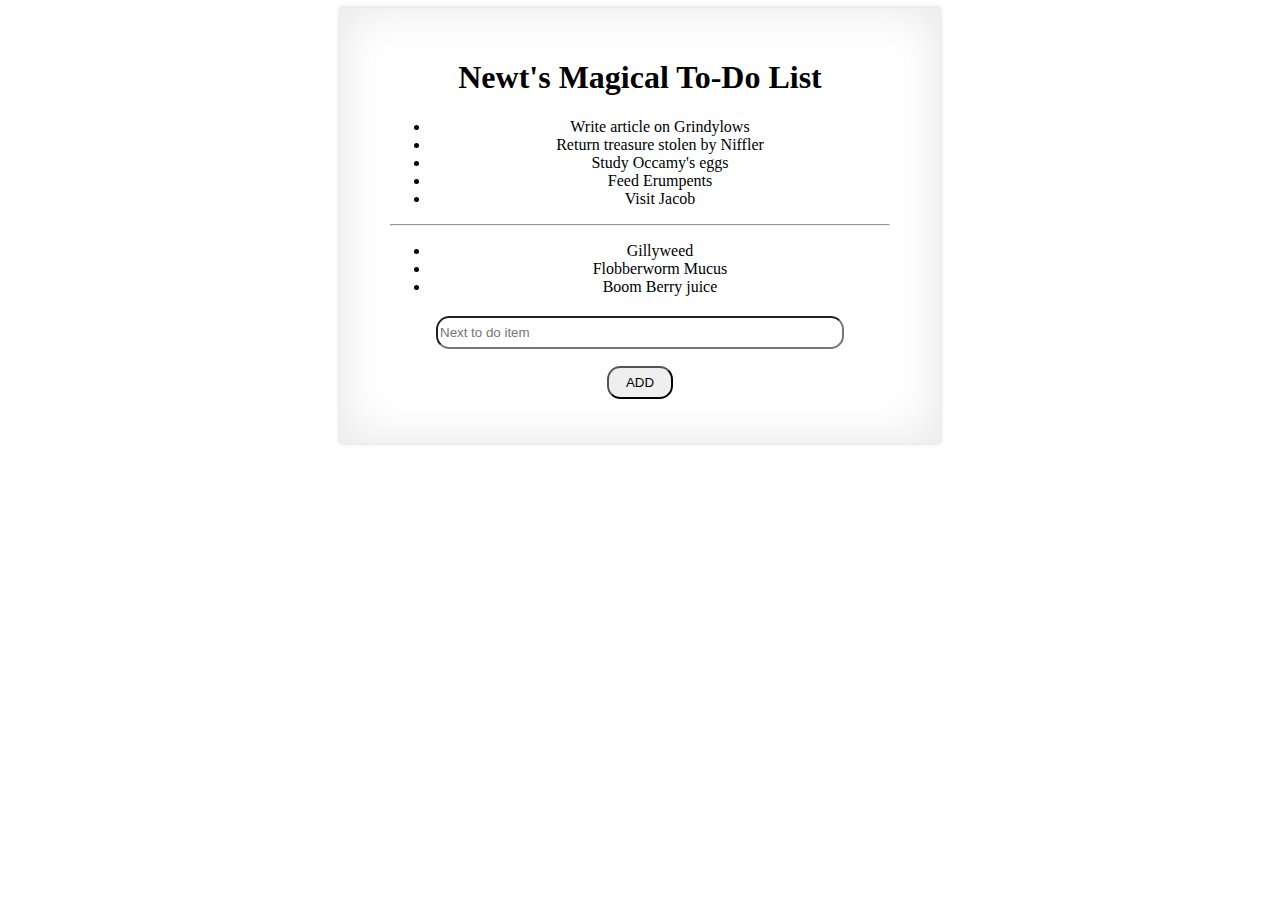
<file: OneDrive/ElevenFiftyProjects/codingFoundations/JavascriptProjects/domFundamentals/index.html>
<!DOCTYPE html>
<html lang="en">
<head>
  <meta charset="UTF-8">
  <meta name="viewport" content="width=device-width, initial-scale=1.0">
  <meta http-equiv="X-UA-Compatible" content="ie=edge">
  <title>Newt's Magical To-Do List</title>
  <link rel="stylesheet" href="index.css">
</head>
<body>
  <div id="list">
    <h1 id="listTitle">Newt's Magical To-Do List</h1>
    <div id="toDoDiv">
      <ul>
        <li class="listItem">Write article on Grindylows</li>
        <li class="listItem">Return treasure stolen by Niffler</li>
        <li class="listItem">Study Occamy's eggs</li>
        <li class="listItem">Feed Erumpents</li>
        <li class="listItem">Visit Jacob</li>
      </ul>
    </div>
    <hr />
    <div id="groceryDiv">
      <ul id="groceryList">
        <li class="groceryItem">Gillyweed</li>
        <li class="groceryItem">Flobberworm Mucus</li>
        <li class="groceryItem">Boom Berry juice</li>
      </ul>
    </div>
    <div id="inputfield">
      <input type="text" id="listInput" placeholder="Next to do item">
      <button id="clickMe">ADD</button>
    </div>
  </div>
  <script src="./script.js"></script>
</body>
</html>
</file>
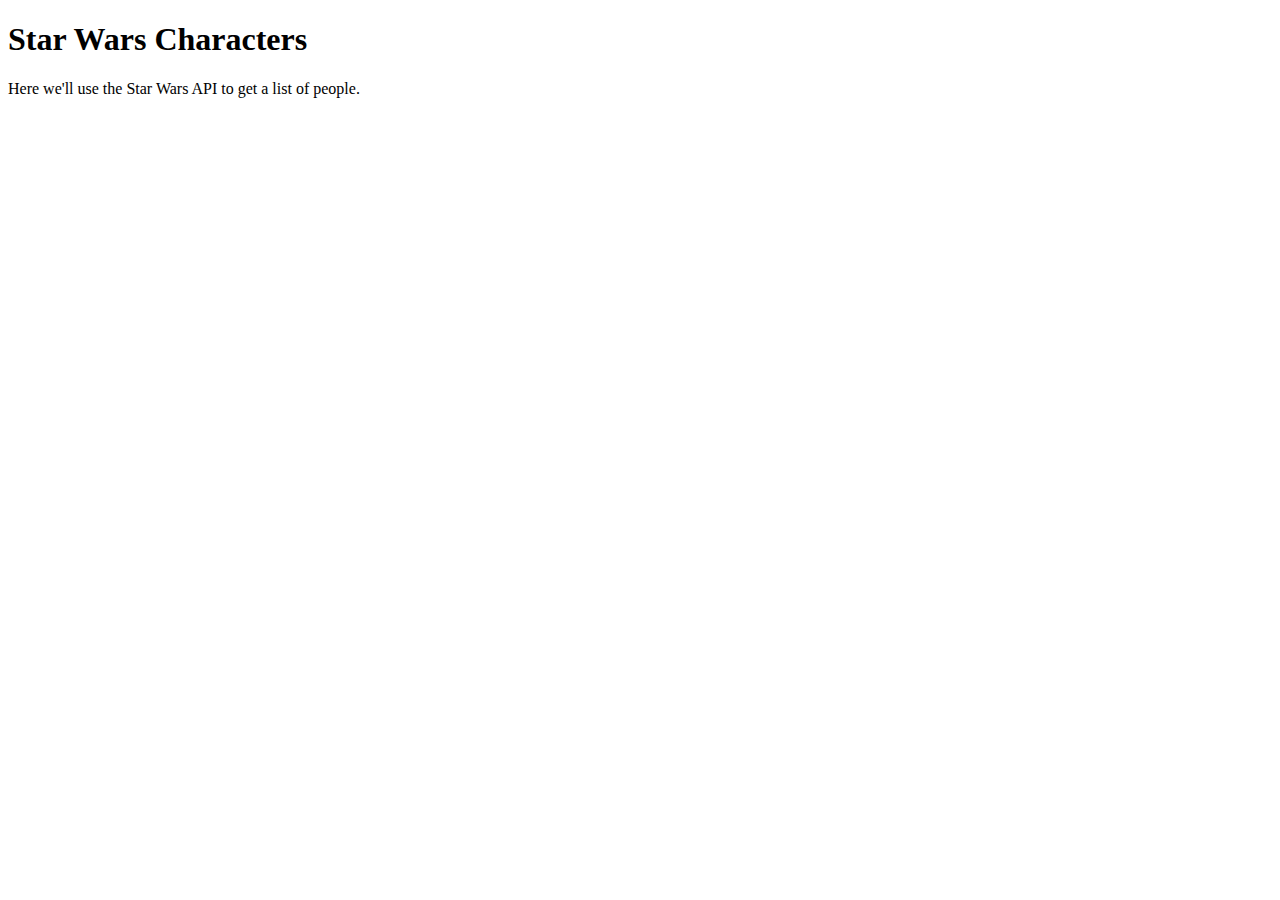
<file: OneDrive/ElevenFiftyProjects/codingFoundations/JavascriptProjects/apiFundamentals/fetch/starWars/index.html>
<!DOCTYPE html>
<html lang="en">
<head>
    <meta charset="UTF-8">
    <meta http-equiv="X-UA-Compatible" content="IE-edge">
    <meta name="viewport" content="width=device-width, initial-scale=1.0">
    <title>Star Wars People</title>
</head>
<body>
    <h1>Star Wars Characters</h1>
    <p>Here we'll use the Star Wars API to get a list of people.</p>

    <ul>

    </ul>

    <script src="./star-wars-scripts.js"></script>
</body>
</html>
</file>
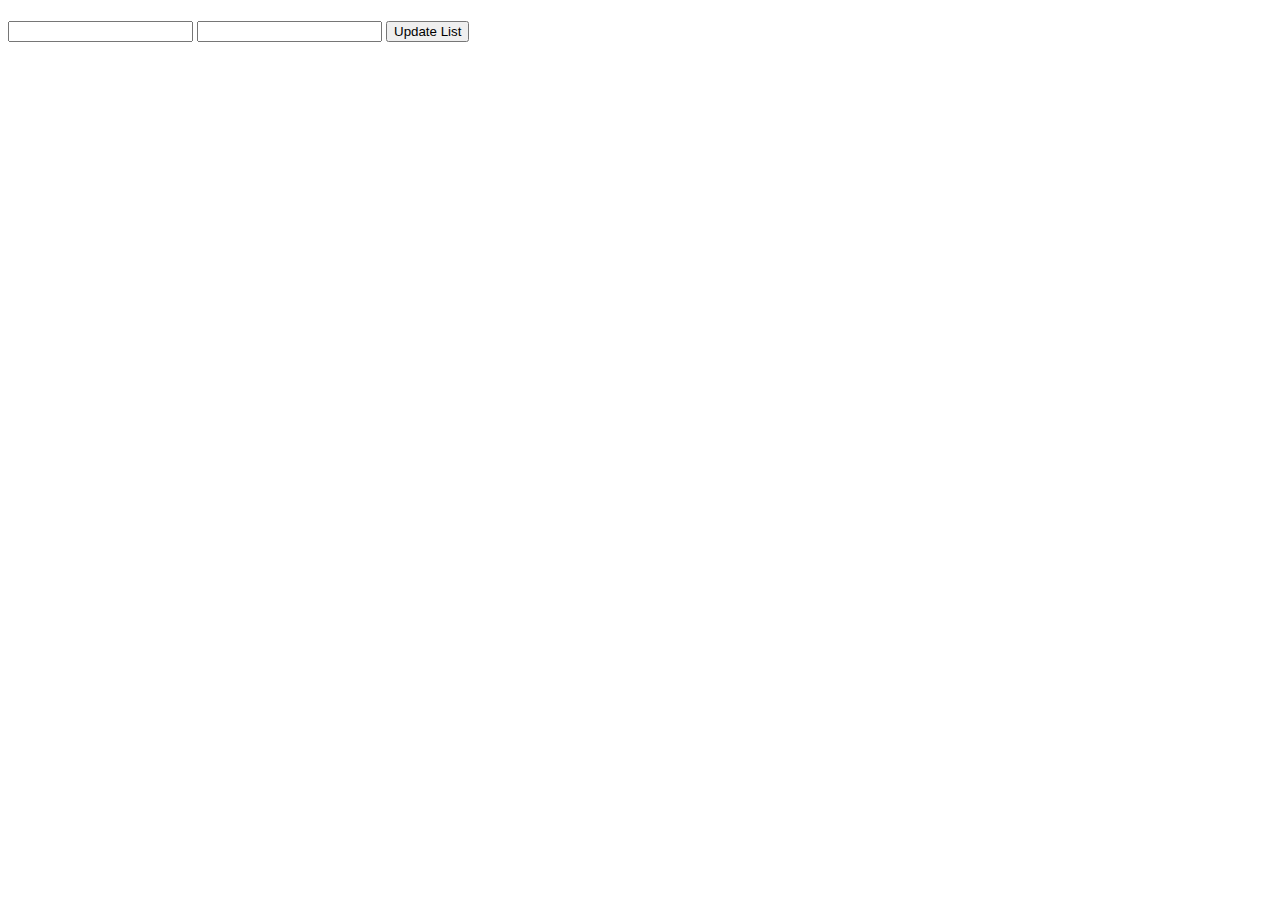
<file: OneDrive/ElevenFiftyProjects/codingFoundations/JavascriptProjects/challeneges/presidents.html>
<!DOCTYPE html>
<html lang="en">
<head>
    <meta charset="UTF-8">
    <meta http-equiv="X-UA-Compatible" content="IE-edge">
    <meta name="viewport" content="width=device-width, initial-scale=1.0">
    <title>Document</title>
</head>
<body>
    <h1></h1>
    <div class="input-settings">
        <input type="number" id="startYear" />
        <input type="number" id="endYear" />
        <button id="update" type="button">Update List</button>
    </div>
    <h1 id="presidentsTitle"></h1>
    <div id="presidents"></div>

    <script src="./presidents.js"></script>
</body>
</html>
</file>
<file: OneDrive/ElevenFiftyProjects/codingFoundations/JavascriptProjects/domFundamentals/index.css>
#list{
	position: relative;
	width: 500px;
	padding: 30px 50px;
	margin: 0 auto;
	background-color: #fff;
	-webkit-box-shadow: 0 0 4px rgba(0, 0, 0, 0.2), inset 0 0 50px rgba(0, 0, 0, 0.1);
	-moz-box-shadow: 0 0 4px rgba(0, 0, 0, 0.2), inset 0 0 50px rgba(0, 0, 0, 0.1);
	box-shadow: 0 0 5px rgba(0, 0, 0, 0.2), inset 0 0 50px rgba(0, 0, 0, 0.1);
}

/* https://www.sitepoint.com/pure-css3-paper-curls/ */

input{
	border-radius: 1em;
	height: 2em;
	width: 30em;
	margin: 4px;
	/* text-align: center; */
}

#inputfield button {
	border-radius: 1em;
	height: 2.5em;
	width: 5em;
	margin: 1em;
}
</file>
